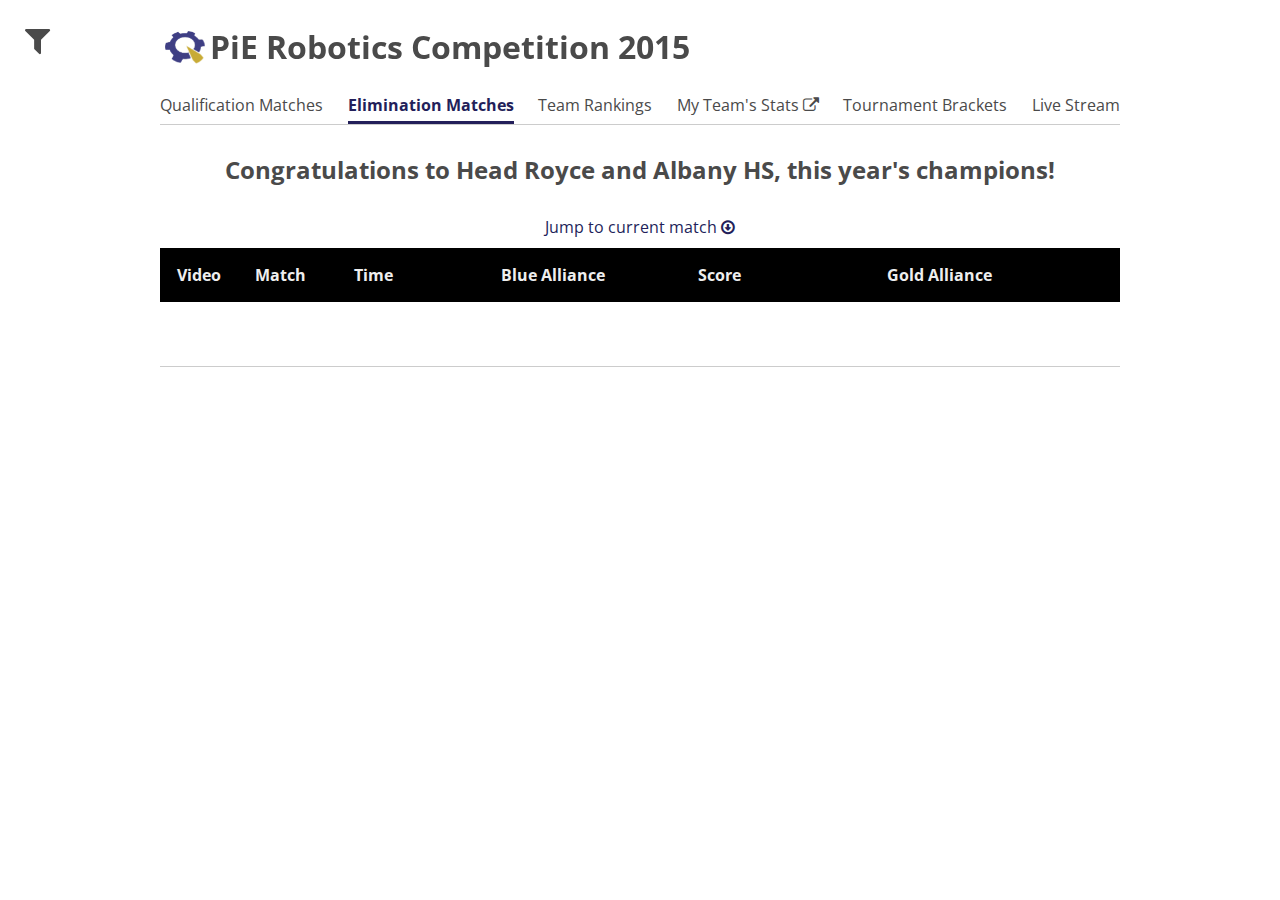
<file: index.html>
<!DOCTYPE html>
<html lang="en">
  <head>
    <meta charset="UTF-8">
    <title>Elimination Matches</title>

    <!-- FONT AWESOME -->
    <!-- <link rel="stylesheet" href="//maxcdn.bootstrapcdn.com/font-awesome/4.3.0/css/font-awesome.min.css"> -->
    <link rel="stylesheet" href="assets/font-awesome-4.3.0/css/font-awesome.min.css">
    <!-- JQUERY -->
    <script type="text/javascript" src="https://cdnjs.cloudflare.com/ajax/libs/jquery/2.1.1/jquery.min.js"></script>
    <!-- TABLETOP -->
    <script type="text/javascript" src="assets/js/tabletop/tabletop.js"></script>
    <!-- STICKY TABLE HEADERS -->
    <script type="text/javascript" src="assets/js/stickytableheaders.min.js"></script>
    <!-- CUSTOM SCRIPT -->
    <script type="text/javascript" src="assets/js/elim.js"></script>

    <!-- CSS/STYLES -->
    <link href="https://fonts.googleapis.com/css?family=Open+Sans:700,400" rel="stylesheet" type="text/css">
    <link rel="stylesheet" type="text/css" href="assets/css/match_sched.css">
    <link rel="shortcut icon" href="assets/img/favicon.ico" type="image/x-icon">
  </head>
  <body>
    <!-- SIDEBAR -->
    <div id="team-sidebar">
      <div class="clearfix" id="team-sidebar-title-wrapper">
        <span id="team-sidebar-title">Filter by Teams</span>
      </div>
      <div id="team-sidebar-content">
        <div class="placeholder team-link">1: Albany</div>
      </div>
    </div>

    <!-- CONTENT -->
    <div class="main">
      <a href="#" id="filter-button">
        <i class="fa fa-filter fa-2x"></i>
      </a>
      <div id="header">
        <div id="logo">
          <img src="assets/img/pie_logo.png" class="img-scaled-wh">
        </div>
        <h1>PiE Robotics Competition 2015</h1>
      </div>
      <!-- NAV BAR -->
      <ul id="tab-bar">
        <li class="tab-item"><a href="qual.html">Qualification Matches</a></li>
        <li class="current elim tab-item"><a href="index.html">Elimination Matches</a></li>
        <li class="tab-item"><a href="rank.html">Team Rankings</a></li>
        <li class="tab-item"><a href="https://script.google.com/a/macros/pioneers.berkeley.edu/s/AKfycbyiAhXGsl9V-zQfgV9S82S98ETnSybtGZPr_xVXhzIm0YfPpCA/exec">My Team's Stats <i class="fa fa-external-link"></i></a></li>
        <li class="tab-item"><a href="bracket.html">Tournament Brackets</a></li>
        <li class="tab-item"><a href="live.html">Live Stream</a></li>
      </ul>
      <div class="body-text" id="congrats">Congratulations to Head Royce and Albany HS, this year's champions!
      </div>
      <!-- TABLE -->
      <div id="jump-to-match">Jump to current match <i class="fa fa-arrow-circle-o-down"></i></a></div>
      <table class="match-table" id="elim-table">
        <thead class="match-table-head">
          <tr class="match-table-head-row">
            <th class="match-table-head-cell">Video</th>
            <th class="match-table-head-cell">Match</th>
            <th class="match-table-head-cell">Time</th>
            <th class="match-table-head-cell" colspan="2">Blue Alliance</th>
            <th class="match-table-head-cell">Score</th>
            <th class="match-table-head-cell" colspan="2">Gold Alliance</th>
          </tr>
        </thead>
        <tbody class="match-table-body">
          <tr class="placeholder match-table-row">
            <td class="match-table-cell"><i class="fa fa-youtube-play fa-2x"></i></td>
            <td class="match-table-cell">1</td>
            <td class="match-table-cell">12:00 PM</td>
            <td class="blue match-table-cell">1: Albany</td>
            <td class="blue match-table-cell">2: Oakland Tech</td>
            <td class="match-table-cell">10/20</td>
            <td class="gold match-table-cell">11: Team Awesome</td>
            <td class="gold match-table-cell">11: Team Awesome</td>
          </tr>
        </tbody>
      </table>
    </div>
  </body>
</html>
</file>
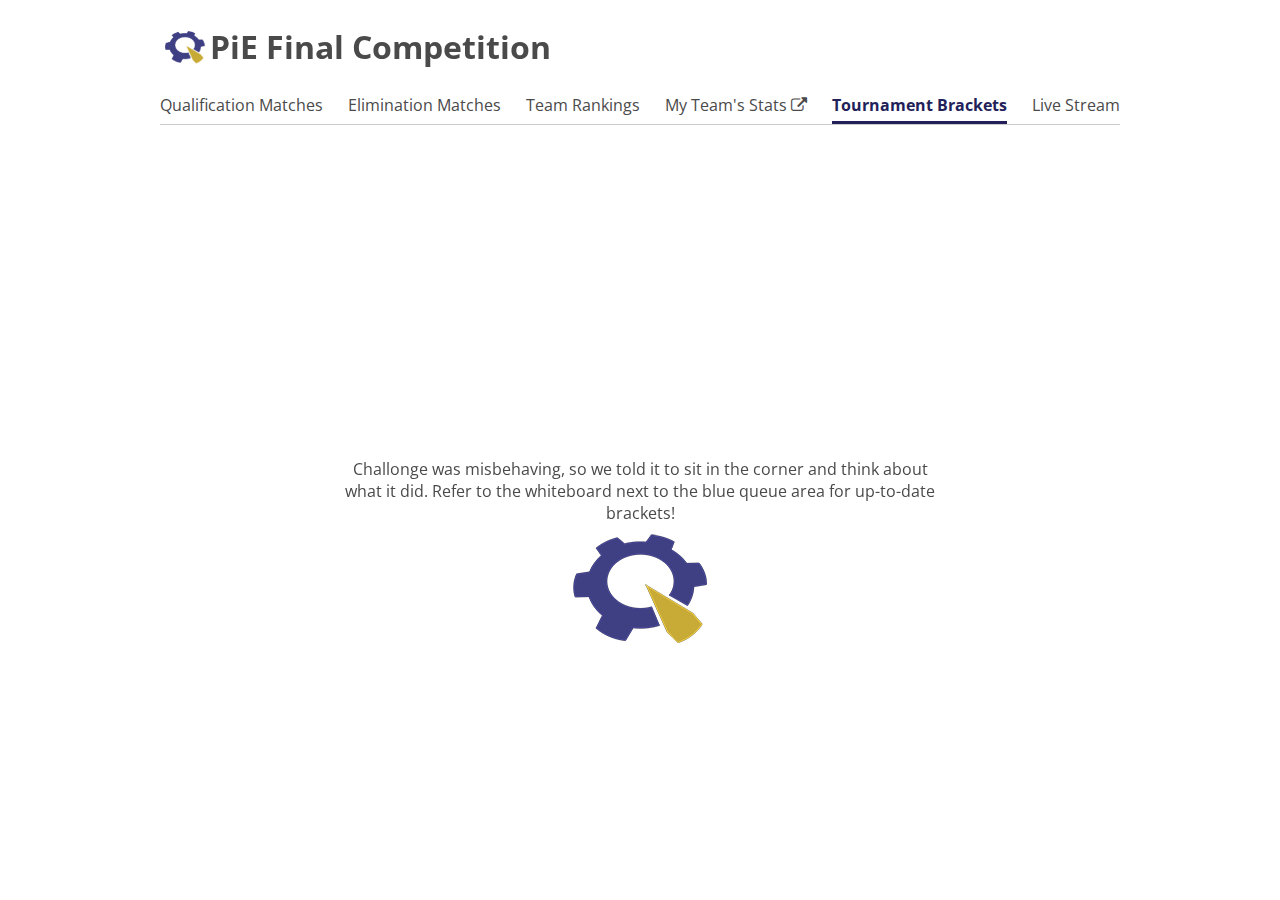
<file: bracket.html>
<!DOCTYPE html>
<html lang="en">
<head>
  <meta charset="UTF-8">
  <title>Tournament Brackets</title>

  <!-- FONT AWESOME -->
  <!-- <link rel="stylesheet" href="//maxcdn.bootstrapcdn.com/font-awesome/4.3.0/css/font-awesome.min.css"> -->
  <link rel="stylesheet" href="assets/font-awesome-4.3.0/css/font-awesome.min.css">
  <!-- JQUERY -->
  <script type="text/javascript" src="https://cdnjs.cloudflare.com/ajax/libs/jquery/2.1.1/jquery.min.js"></script>
  <!-- TABLETOP -->
  <script type="text/javascript" src="assets/js/tabletop/tabletop.js"></script>
  <!-- CUSTOM SCRIPT -->
  <script type="text/javascript" src="assets/js/rank.js"></script>

  <!-- CSS/STYLES -->
  <link href="https://fonts.googleapis.com/css?family=Open+Sans:700,400" rel="stylesheet" type="text/css">
  <link rel="stylesheet" type="text/css" href="assets/css/match_sched.css">
  <link rel="shortcut icon" href="assets/img/favicon.ico" type="image/x-icon">
</head>

<body>
  <div class="main">
    <div id="header">
      <div id="logo">
        <img src="assets/img/pie_logo.png" class="img-scaled-wh">
      </div>
      <h1>PiE Final Competition</h1>
    </div>

    <ul id="tab-bar">
      <li class="tab-item"><a href="qual.html">Qualification Matches</a></li>
      <li class="tab-item"><a href="elim.html">Elimination Matches</a></li>
      <li class="tab-item"><a href="rank.html">Team Rankings</a></li>
      <li class="tab-item"><a href="https://script.google.com/a/macros/pioneers.berkeley.edu/s/AKfycbyiAhXGsl9V-zQfgV9S82S98ETnSybtGZPr_xVXhzIm0YfPpCA/exec">My Team's Stats <i class="fa fa-external-link"></i></a></li>
      <li class="current tab-item"><a href="bracket.html">Tournament Brackets</a></li>
      <li class="tab-item"><a href="live.html">Live Stream</a></li>
    </ul>

<!--      <div id = "challonge">
      <iframe src="https://challonge.com/wkc3oiks/module" width="100%" height="570" frameborder="0" scrolling="auto" allowtransparency="true"></iframe>
    </div>
     <div id = "sidebar">
      <div class = "logo">
        <img src="https://www.google.com/a/pioneers.berkeley.edu/images/logo.gif?alpha=1&service=google_default" alt="Pioneers in Engineering">
      </div>
      <div class = "title">
        PiE Competition 2015
      </div>
    </div>
 -->      
      <div class="preserve-3d">
        <div id="error">
          Challonge was misbehaving, so we told it to sit in the corner and think about what it did.
          Refer to the whiteboard next to the blue queue area for up-to-date brackets!
          <div id="error-img">
            <img src="assets/img/pie_logo.png" alt="">
          </div>
        </div>
      </div>


  </body>
</html>
</file>
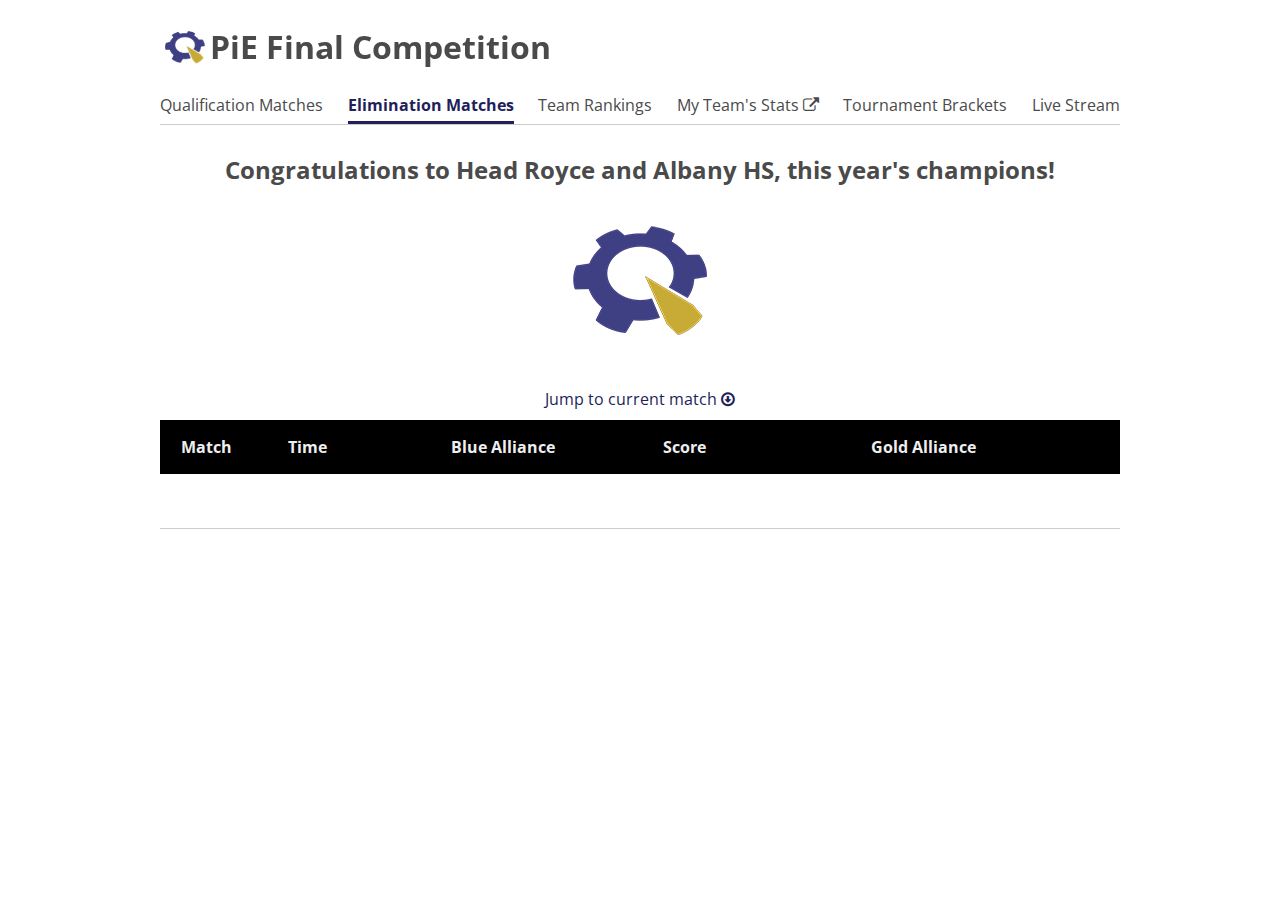
<file: elim.html>
<!DOCTYPE html>
<html lang="en">
<head>
  <meta charset="UTF-8">
  <title>Elimination Matches</title>

  <!-- FONT AWESOME -->
  <!-- <link rel="stylesheet" href="//maxcdn.bootstrapcdn.com/font-awesome/4.3.0/css/font-awesome.min.css"> -->
  <link rel="stylesheet" href="assets/font-awesome-4.3.0/css/font-awesome.min.css">
  <!-- JQUERY -->
  <script type="text/javascript" src="https://cdnjs.cloudflare.com/ajax/libs/jquery/2.1.1/jquery.min.js"></script>
  <!-- TABLETOP -->
  <script type="text/javascript" src="assets/js/tabletop/tabletop.js"></script>
  <!-- STICKY TABLE HEADERS -->
  <script type="text/javascript" src="assets/js/stickytableheaders.min.js"></script>
  <!-- CUSTOM SCRIPT -->
  <script type="text/javascript" src="assets/js/elim.js"></script>

  <!-- CSS/STYLES -->
  <link href="https://fonts.googleapis.com/css?family=Open+Sans:700,400" rel="stylesheet" type="text/css">
  <link rel="stylesheet" type="text/css" href="assets/css/match_sched.css">
  <link rel="shortcut icon" href="assets/img/favicon.ico" type="image/x-icon">
</head>

<body>
      <!-- SIDEBAR -->
      <div id="team-sidebar">
        <div id="team-sidebar-title">Teams</div>
        <div id="team-sidebar-content">
          <div class="placeholder team-link">1: Albany</div>
        </div>
      </div>

      <!-- CONTENT -->
      <div class="main" id="right-shifted-content">
        <div id="header">
          <div id="logo">
            <img src="assets/img/pie_logo.png" class="img-scaled-wh">
          </div>
          <h1>PiE Final Competition</h1>
        </div>

        <ul id="tab-bar">
          <li class="tab-item"><a href="qual.html">Qualification Matches</a></li>
          <li class="current elim tab-item"><a href="elim.html">Elimination Matches</a></li>
          <li class="tab-item"><a href="rank.html">Team Rankings</a></li>
          <li class="tab-item"><a href="https://script.google.com/a/macros/pioneers.berkeley.edu/s/AKfycbyiAhXGsl9V-zQfgV9S82S98ETnSybtGZPr_xVXhzIm0YfPpCA/exec">My Team's Stats <i class="fa fa-external-link"></i></a></li>
          <li class="tab-item"><a href="bracket.html">Tournament Brackets</a></li>
          <li class="tab-item"><a href="live.html">Live Stream</a></li>
        </ul>

  <!--       <div id="error">
          Sorry, there was an error. Please try again later.
        </div>
   -->
        <div class="body-text" id="congrats">Congratulations to Head Royce and Albany HS, this year's champions!
          <div id="error-logo">
            <img src="assets/img/pie_logo.png" alt="">
          </div>
        </div>

      <!-- <div class="main-content"> -->
        <div id="jump-to-match">Jump to current match <i class="fa fa-arrow-circle-o-down"></i></a></div>
        <table class="match-table" id="elim-table">
          <thead class="match-table-head">
            <tr class="match-table-head-row">
              <th class="match-table-head-cell">Match</th>
              <th class="match-table-head-cell">Time</th>
              <th class="match-table-head-cell" colspan="2">Blue Alliance</th>
              <th class="match-table-head-cell">Score</th>
              <th class="match-table-head-cell" colspan="2">Gold Alliance</th>
            </tr>
          </thead>

          <tbody class="match-table-body">
            <tr class="placeholder match-table-row">
              <td class="match-table-cell">1</td>
              <td class="match-table-cell">12:00 PM</td>
              <td class="blue match-table-cell">1: Albany</td>
              <td class="blue match-table-cell">2: Oakland Tech</td>
              <td class="match-table-cell">10/20</td>
              <td class="gold match-table-cell">11: Team Awesome</td>
              <td class="gold match-table-cell">11: Team Awesome</td>
            </tr>
          </tbody>

        </table>

      <!-- </div> -->

<!--
      <div id="error">
        We're sorry! This page doesn't seem to be up yet.
        <div id="error-img">
          <img src="assets/img/pie_logo.png" alt="">
        </div>
    </div>
    -->

  </div>
</body>
</html>
</file>
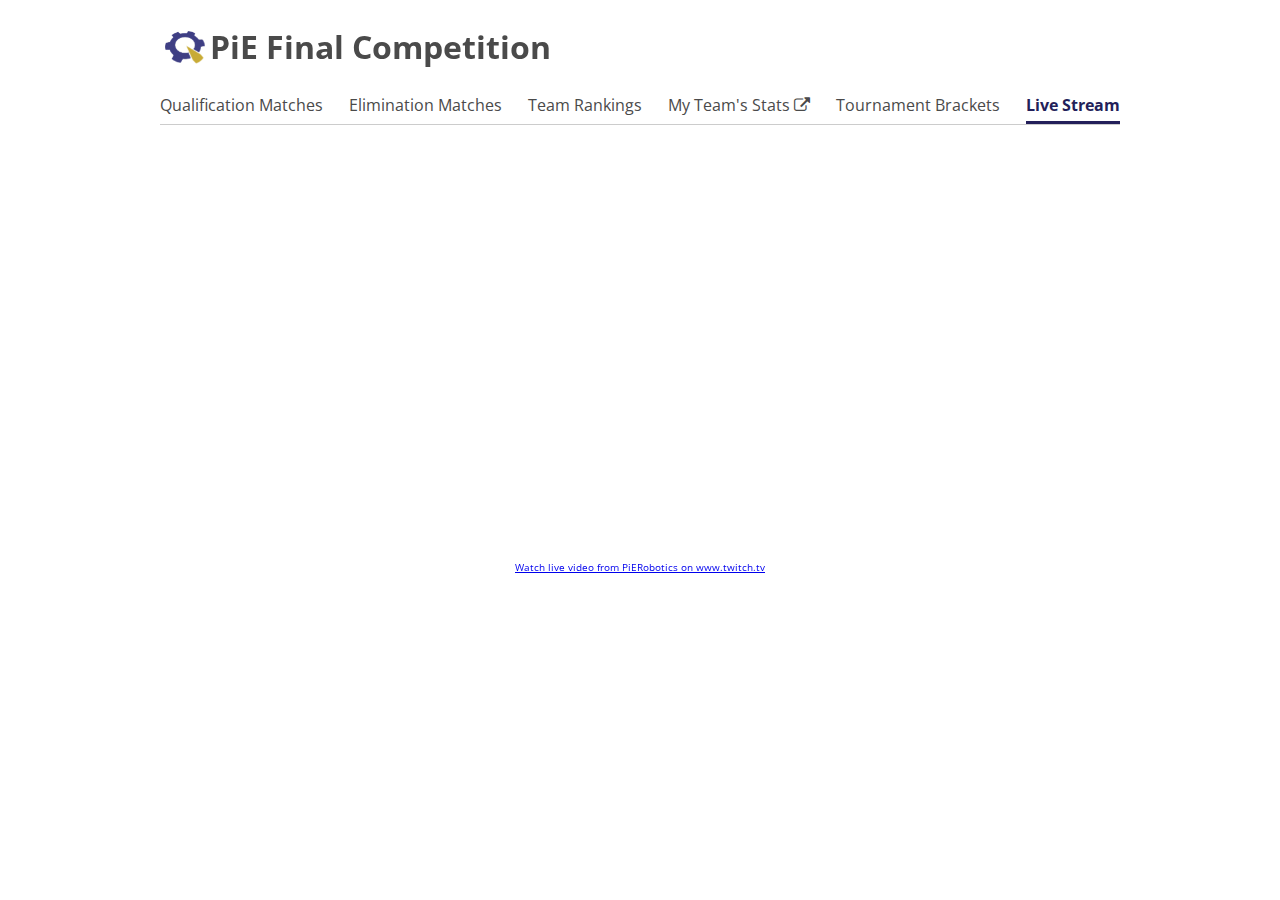
<file: live.html>
<!DOCTYPE html>
<html lang="en">
<head>
  <meta charset="UTF-8">
  <title>Live Stream</title>

  <!-- FONT AWESOME -->
  <!-- <link rel="stylesheet" href="//maxcdn.bootstrapcdn.com/font-awesome/4.3.0/css/font-awesome.min.css"> -->
  <link rel="stylesheet" href="assets/font-awesome-4.3.0/css/font-awesome.min.css">
  <!-- JQUERY -->
  <script type="text/javascript" src="https://cdnjs.cloudflare.com/ajax/libs/jquery/2.1.1/jquery.min.js"></script>
  <!-- TABLETOP -->
  <script type="text/javascript" src="assets/js/tabletop/tabletop.js"></script>
  <!-- CUSTOM SCRIPT -->
  <script type="text/javascript" src="assets/js/rank.js"></script>

  <!-- CSS/STYLES -->
  <link href="https://fonts.googleapis.com/css?family=Open+Sans:700,400" rel="stylesheet" type="text/css">
  <link rel="stylesheet" type="text/css" href="assets/css/match_sched.css">
  <link rel="shortcut icon" href="assets/img/favicon.ico" type="image/x-icon">
</head>

<body>
  <div class="main">
    <div id="header">
      <div id="logo">
        <img src="assets/img/pie_logo.png" class="img-scaled-wh">
      </div>
      <h1>PiE Final Competition</h1>
    </div>

    <ul id="tab-bar">
      <li class="tab-item"><a href="qual.html">Qualification Matches</a></li>
      <li class="tab-item"><a href="elim.html">Elimination Matches</a></li>
      <li class="tab-item"><a href="rank.html">Team Rankings</a></li>
      <li class="tab-item"><a href="https://script.google.com/a/macros/pioneers.berkeley.edu/s/AKfycbyiAhXGsl9V-zQfgV9S82S98ETnSybtGZPr_xVXhzIm0YfPpCA/exec">My Team's Stats <i class="fa fa-external-link"></i></a></li>
      <li class="tab-item"><a href="bracket.html">Tournament Brackets</a></li>
      <li class="current tab-item"><a href="live.html">Live Stream</a></li>
    </ul>

    <div class="preserve-3d">
      <div id="twitch-stream">
        <iframe src="http://www.twitch.tv/pierobotics/embed" frameborder="0" scrolling="no" height="378" width="620"></iframe><a href="http://www.twitch.tv/pierobotics?tt_medium=live_embed&tt_content=text_link" style="padding:2px 0px 4px; display:block; width:345px; font-weight:normal; font-size:10px;text-decoration:underline;">Watch live video from PiERobotics on www.twitch.tv</a>
      </div>
    </div>

<!--     <div id="error">
      We're sorry! This page doesn't seem to be up yet.
      <div id="error-img">
        <img src="assets/img/pie_logo.png" alt="">
      </div>
    </div>
 -->    
  </body>
</html>
</file>
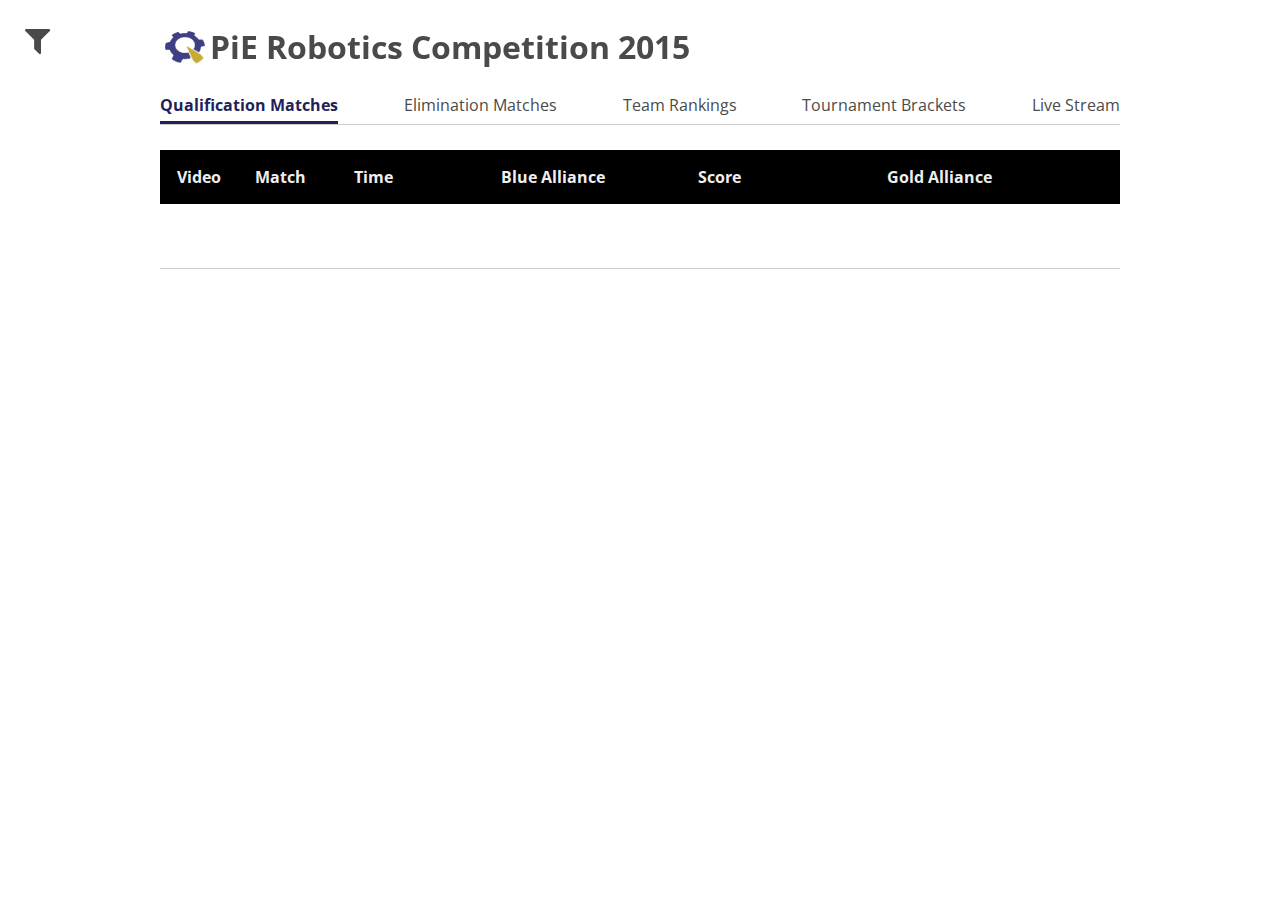
<file: qual.html>
<!doctype html>
<html lang="en">
  <head>
    <meta charset="utf-8">
    <meta http-equiv="X-UA-Compatible" content="IE=edge">
    <meta name="viewport" content="width=device-width, initial-scale=1">
    <title>Qualification Matches</title>

    <!-- FONT AWESOME -->
    <link rel="stylesheet" href="assets/font-awesome-4.3.0/css/font-awesome.min.css">
    <!-- JQUERY -->
    <script type="text/javascript" src="https://cdnjs.cloudflare.com/ajax/libs/jquery/2.1.1/jquery.min.js"></script>
    <!-- TABLETOP -->
    <script type="text/javascript" src="assets/js/tabletop/tabletop.js"></script>
    <!-- STICKY TABLE HEADERS -->
    <script type="text/javascript" src="assets/js/stickytableheaders.min.js"></script>
    <!-- CUSTOM SCRIPT -->
    <script type="text/javascript" src="assets/js/qual.js"></script>

    <!-- CSS/STYLES -->
    <link href="https://fonts.googleapis.com/css?family=Open+Sans:700,400" rel="stylesheet" type="text/css">
    <link rel="stylesheet" type="text/css" href="assets/css/match_sched.css">
    <link rel="shortcut icon" href="assets/img/favicon.ico" type="image/x-icon">
  </head>

  <body>
    <!-- SIDEBAR -->
    <div id="team-sidebar">
      <div class="clearfix" id="team-sidebar-title-wrapper">
        <span id="team-sidebar-title">Filter by Teams</span>
      </div>
      <div id="team-sidebar-content">
        <div class="placeholder team-link">1: Albany</div>
      </div>
    </div>

    <!-- CONTENT -->
    <div class="main">
      <a href="#" id="filter-button">
        <i class="fa fa-filter fa-2x"></i>
      </a>
      <div id="header">
        <div id="logo">
          <img src="assets/img/pie_logo.png" class="img-scaled-wh">
        </div>
        <h1>PiE Robotics Competition 2015</h1>
      </div>

      <!-- NAV BAR -->
      <ul id="tab-bar">
        <li class="current tab-item"><a href="qual.html">Qualification Matches</a></li>
        <li class="tab-item"><a href="index.html">Elimination Matches</a></li>
        <li class="tab-item"><a href="rank.html">Team Rankings</a></li>
        <li class="tab-item"><a href="bracket.html">Tournament Brackets</a></li>
        <li class="tab-item"><a href="live.html">Live Stream</a></li>
      </ul>

      <!-- TABLE -->
      <table class="match-table" id="qual-table">
        <thead class="match-table-head">
          <tr class="match-table-head-row">
            <th class="match-table-head-cell">Video</th>
            <th class="match-table-head-cell">Match</th>
            <th class="match-table-head-cell">Time</th>
            <th class="match-table-head-cell" colspan="2">Blue Alliance</th>
            <th class="match-table-head-cell">Score</th>
            <th class="match-table-head-cell" colspan="2">Gold Alliance</th>
          </tr>
        </thead>
        <tbody class="match-table-body">
          <tr class="placeholder match-table-row">
            <td class="match-table-cell"><i class="fa fa-youtube-play fa-2x"></i></td>
            <td class="match-table-cell">1</td>
            <td class="match-table-cell">12:00 PM</td>
            <td class="blue match-table-cell">1: Albany</td>
            <td class="blue match-table-cell">2: Oakland Tech</td>
            <td class="match-table-cell">10/20</td>
            <td class="gold match-table-cell">11: Team Awesome</td>
            <td class="gold match-table-cell">11: Team Awesome</td>
          </tr>
        </tbody>
      </table>
    </div>
  </body>
</html>
</file>
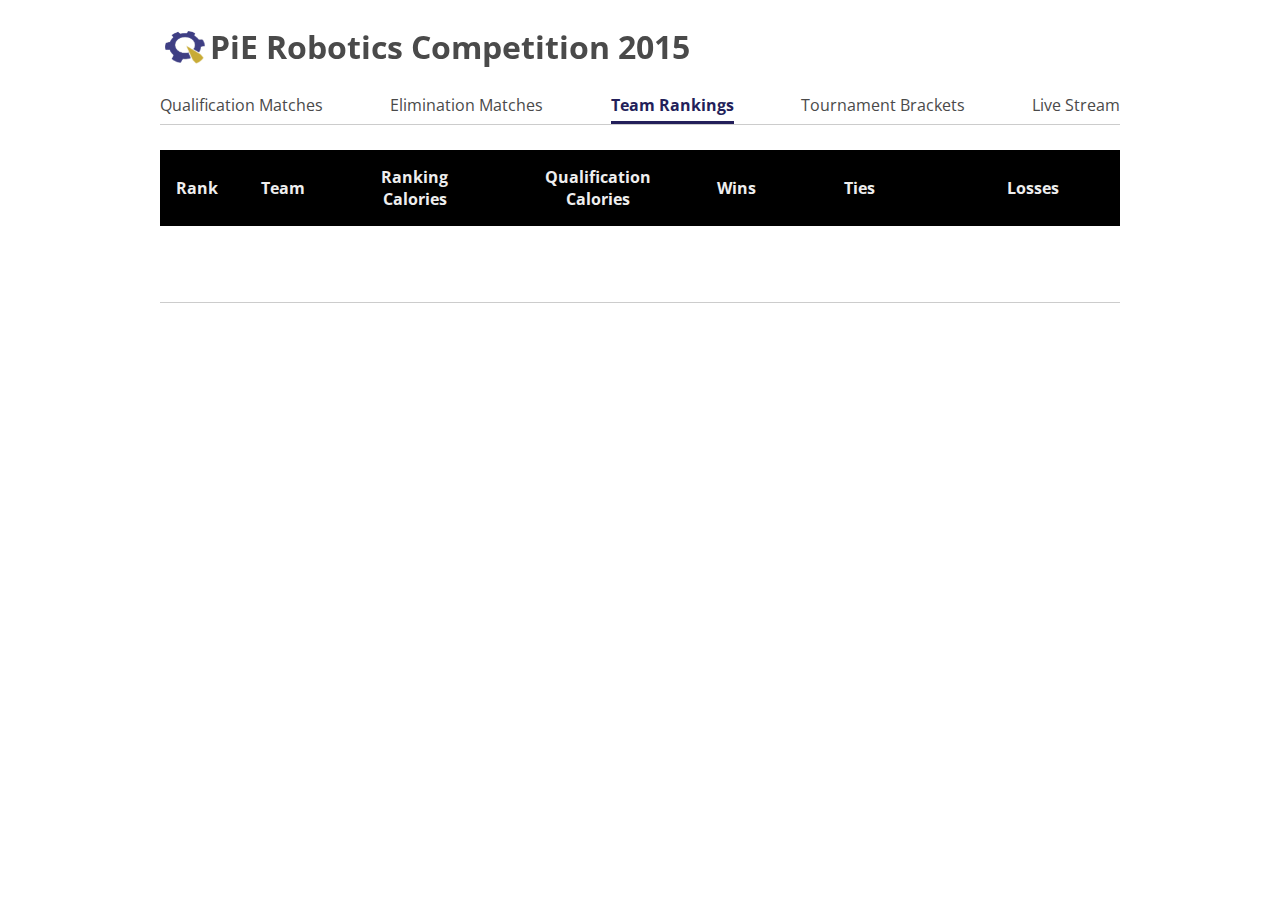
<file: rank.html>
<!DOCTYPE html>
<html lang="en">
<head>
  <meta charset="UTF-8">
  <title>Team Rankings</title>

  <!-- FONT AWESOME -->
  <link rel="stylesheet" href="assets/font-awesome-4.3.0/css/font-awesome.min.css">
  <!-- JQUERY -->
  <script type="text/javascript" src="https://cdnjs.cloudflare.com/ajax/libs/jquery/2.1.1/jquery.min.js"></script>
  <!-- TABLETOP -->
  <script type="text/javascript" src="assets/js/tabletop/tabletop.js"></script>
  <!-- STICKY TABLE HEADERS -->
  <script type="text/javascript" src="assets/js/stickytableheaders.min.js"></script>
  <!-- CUSTOM SCRIPT -->
  <script type="text/javascript" src="assets/js/rank.js"></script>

  <!-- CSS/STYLES -->
  <link href="https://fonts.googleapis.com/css?family=Open+Sans:700,400" rel="stylesheet" type="text/css">
  <link rel="stylesheet" type="text/css" href="assets/css/match_sched.css">
  <link rel="shortcut icon" href="assets/img/favicon.ico" type="image/x-icon">
</head>

<body>
  <!-- CONTENT -->
  <div class="main">
    <div id="header">
      <div id="logo">
        <img src="assets/img/pie_logo.png" class="img-scaled-wh">
      </div>
      <h1>PiE Robotics Competition 2015</h1>
    </div>

    <!-- NAV BAR -->
    <ul id="tab-bar">
      <li class="tab-item"><a href="qual.html">Qualification Matches</a></li>
      <li class="tab-item"><a href="index.html">Elimination Matches</a></li>
      <li class="current tab-item"><a href="rank.html">Team Rankings</a></li>
      <li class="tab-item"><a href="bracket.html">Tournament Brackets</a></li>
      <li class="tab-item"><a href="live.html">Live Stream</a></li>
    </ul>

    <!-- TABLE -->
    <table class="match-table" id="rank-table">
      <thead class="match-table-head">
        <tr class="match-table-head-row">
          <th class="match-table-head-cell">Rank</th>
          <th class="match-table-head-cell">Team</th>
          <th class="match-table-head-cell">Ranking Calories</th>
          <th class="match-table-head-cell">Qualification Calories</th>
          <th class="match-table-head-cell">Wins</th>
          <th class="match-table-head-cell">Ties</th>
          <th class="match-table-head-cell">Losses</th>
        </tr>
      </thead>
      <tbody class="match-table-body">
        <tr class="placeholder match-table-row">
          <td class="match-table-cell">1</td>
          <td class="match-table-cell">12:00 PM</td>
          <td class="blue match-table-cell">1: Albany</td>
          <td class="blue match-table-cell">2: Oakland Tech</td>
          <td class="match-table-cell">10/20</td>
          <td class="gold match-table-cell">11: Team Awesome</td>
          <td class="gold match-table-cell">11: Team Awesome</td>
        </tr>
      </tbody>
    </table>
  </div>
    
  </body>
</html>
</file>
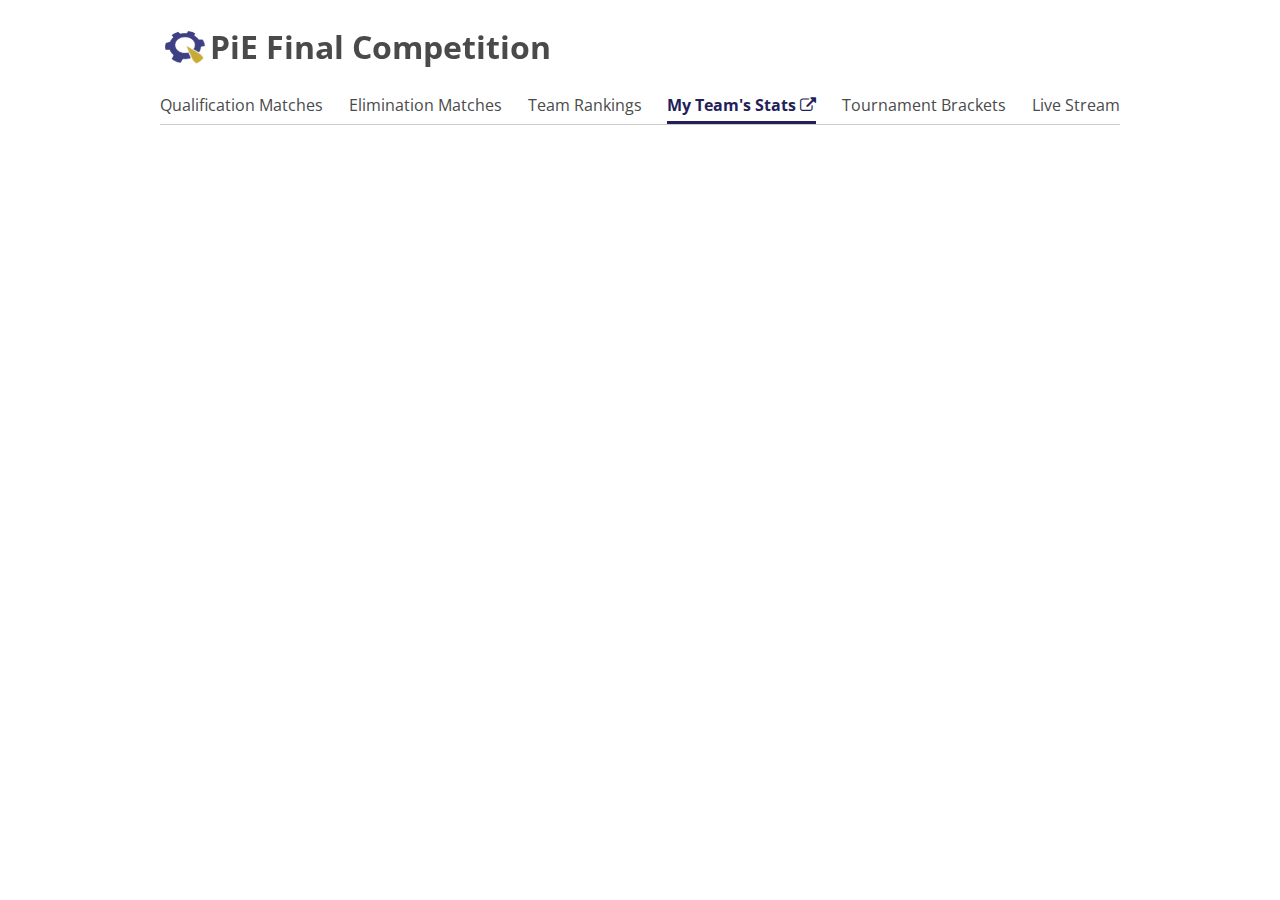
<file: stats.html>
<!DOCTYPE html>
<html lang="en">
<head>
  <meta charset="UTF-8">
  <title>My Team's Stats</title>

  <!-- FONT AWESOME -->
  <!-- <link rel="stylesheet" href="//maxcdn.bootstrapcdn.com/font-awesome/4.3.0/css/font-awesome.min.css"> -->
  <link rel="stylesheet" href="assets/font-awesome-4.3.0/css/font-awesome.min.css">
  <!-- JQUERY -->
  <script type="text/javascript" src="https://cdnjs.cloudflare.com/ajax/libs/jquery/2.1.1/jquery.min.js"></script>
  <!-- TABLETOP -->
  <script type="text/javascript" src="assets/js/tabletop/tabletop.js"></script>
  <!-- CUSTOM SCRIPT -->
  <script type="text/javascript" src="assets/js/rank.js"></script>

  <!-- CSS/STYLES -->
  <link href="https://fonts.googleapis.com/css?family=Open+Sans:700,400" rel="stylesheet" type="text/css">
  <link rel="stylesheet" type="text/css" href="assets/css/match_sched.css">
  <link rel="shortcut icon" href="assets/img/favicon.ico" type="image/x-icon">
</head>

<body>
  <div class="main">
    <div id="header">
      <div id="logo">
        <img src="assets/img/pie_logo.png" class="img-scaled-wh">
      </div>
      <h1>PiE Final Competition</h1>
    </div>

    <ul id="tab-bar">
      <li class="tab-item"><a href="qual.html">Qualification Matches</a></li>
      <li class="tab-item"><a href="elim.html">Elimination Matches</a></li>
      <li class="tab-item"><a href="rank.html">Team Rankings</a></li>
      <li class="current tab-item"><a href="https://script.google.com/a/macros/pioneers.berkeley.edu/s/AKfycbyiAhXGsl9V-zQfgV9S82S98ETnSybtGZPr_xVXhzIm0YfPpCA/exec">My Team's Stats <i class="fa fa-external-link"></i></a></li>
      <li class="tab-item"><a href="bracket.html">Tournament Brackets</a></li>
      <li class="tab-item"><a href="live.html">Live Stream</a></li>
    </ul>

    <iframe src="https://script.google.com/a/macros/pioneers.berkeley.edu/s/AKfycbyiAhXGsl9V-zQfgV9S82S98ETnSybtGZPr_xVXhzIm0YfPpCA/exec" frameborder="0"></iframe>

  </div>
</body>
</html>
</file>
<file: assets/css/match_sched.css>
/* BASICS */
body, html {
    margin: 0;
    padding: 0;
    font-family: 'Open Sans', sans-serif;
    color: #4a4a4a;
    height: 100%;
}

.img-scaled-wh {
    height: 100%;
    width: 100%;
    object-fit: cover;
}

.clearfix {
    overflow: auto;
    zoom: 1;
}

.preserve-3d {
    -webkit-transform-style: preserve-3d;
    -moz-transform-style: preserve-3d;
    -ms-transform-style: preserve-3d;
    transform-style: preserve-3d;
}

.left-aligned {
    text-align: left;
}

/*===================================================*/

/* ERROR MESSAGE */
#error {
    width: 600px;
    margin: 0 auto;
    text-align: center;
    /*line-height: 1.7;*/
    position: relative;
    top: calc(0.5*(100vh - 78px));
    -webkit-transform: translateY(-50%);
    -ms-transform: translateY(-50%);
    -o-transform: translateY(-50%);
    transform: translateY(-50%);
}

#error-logo {
    margin: 25px;
}

ul a {
    text-decoration: none;
    color: inherit;
}

/* TEXT ON PAGE */
.body-text {
    margin-bottom: 25px;
    line-height: 1.7;
}

#congrats {
    font-weight: bold;
    text-align: center;
    font-size: 1.5em;
}

/* TAB BAR */

#tab-bar {
    list-style-type: none;
    margin: 0;
    padding: 0;
    /*padding-bottom: 6px;*/
    border-bottom: 1px solid #cccccc;
    margin-bottom: 25px;
    width: 100%;

    /* flexbox to make the list seem prettier */
    display: -webkit-box;      /* OLD - iOS 6-, Safari 3.1-6 */
    display: -moz-box;         /* OLD - Firefox 19- (buggy but mostly works) */
    display: -ms-flexbox;      /* TWEENER - IE 10 */
    display: -webkit-flex;     /* NEW - Chrome */
    display: flex;     
    -webkit-justify-content: space-between;
    justify-content: space-between;
}

.tab-item {
    display: inline;
    padding: 5px 0;
    margin: 0 10px;
}

.tab-item:hover {
    color: #231F5A;
    border-bottom: 3px solid #231F5A;
}

.tab-item:first-child {
    padding: 5px 0;
    margin-left: 0;
}

.tab-item:last-child {
    padding: 5px 0;
    margin-right: 0;
}

.current {
    font-weight: bold;
    color: #231F5A;
    border-bottom: 3px solid #231F5A;
}

.main {
    width: 960px;
    margin: 0 auto;
    padding-top: 25px;
    position: relative;
}

.right-shifted {
    margin-right: 0;
    margin-left: 260px;
}

#header {
    -webkit-transform-style: preserve-3d;
    -moz-transform-style: preserve-3d;
    -ms-transform-style: preserve-3d;
    transform-style: preserve-3d;
}

h1 {
    margin-top: 0;
}

#logo {
    height: 2.5em;
    width: 2.5em;
    margin: 3px 5px;
    float: left;
    position: relative;
    top: 50%;
}

/* MATCH TABLE STYLES */

.match-table {
    border-collapse: collapse;
    width: 100%;
    white-space: wrap;
    vertical-align: center;
    text-align: center;
    margin-bottom: 50px;
}

.placeholder {
    visibility: hidden;
}

.match-table-head {
    background-color: black;
    font-size: 1em;
    color: #EEEEEE;
}

.match-table-head-row th {
    font-weight: bold;
    padding: 1em;
}

.match-table-row {
    border-bottom: 1px solid #ccc;
    opacity: 0.9;
}

.match-table-row:hover {
    opacity: 1;
}

.match-table-row td {
    padding: 1em;
}

.blue {
    background-color: #363895;
    color: white;
}

.gold {
    background-color: #D6B948;
    color: white;
}

.blue.highlighted {
    background-color: #1B1481;
}

.gold.highlighted {
    background-color: #F6C528;

}

.yt-link {
    color: inherit;
}

#jump-to-match {
    text-decoration: none;
    text-align: center;
    color: #231F5A;
    cursor: pointer;
    margin-bottom: 10px;

    -webkit-transition: 0.1s;
    -o-transition: 0.1s;
    transition: 0.1s;
}

#jump-to-match:hover {
    color: #363895;
}

#current-match td {
    font-weight: bold;
}


/* TEAM NAMES SIDEBAR */

#filter-button {
    position: fixed;
    top: 25px;
    left: 25px;
    color: inherit;
}

.right-shifted#filter-button {
    margin: 0;
    left: 225px;
}

#team-sidebar {
    box-sizing: border-box;
    height: 100%;
    width: 200px;
    padding: 20px;
    background-color: #F2F2F2;
    position: fixed;
    overflow-y: scroll;
    z-index: 10;
    top: 0;
    left: -200px;

    -webkit-transition: all 0.2s ease;
    -o-transition: all 0.2s ease;
    transition: all 0.2s ease;
}

#team-sidebar-title-wrapper {
    border-bottom: 1px dotted #cccccc;
    font-size: 1em;
    margin-bottom: 10px;
}

#team-sidebar-title {
    float: left;
}

#team-sidebar-close {
    float: right;
}

.team-link {
    background-color: #DDDDDD;
    padding: 3px;
    margin: 10px 0;
    border-radius: 3px;
}

.team-link:hover, .team-link.highlighted {
    background-color: #C3C3C3;
    cursor: pointer;
}


/* TWITCH LIVE STREAM */
#twitch-stream {
    margin: 50px auto;
    text-align: center;
    position: relative;
}

#twitch-stream a {
    margin: 0 auto;
}

/* MEDIA QUERIES */
@media (min-width: 1280px) {
    .main {
        width: 960px;
        margin: 0 auto;
        padding-top: 25px;
        position: relative;
    }

    .right-shifted {
        margin-right: calc(0.5*(100vw - 1160px));
    }

}
</file>
